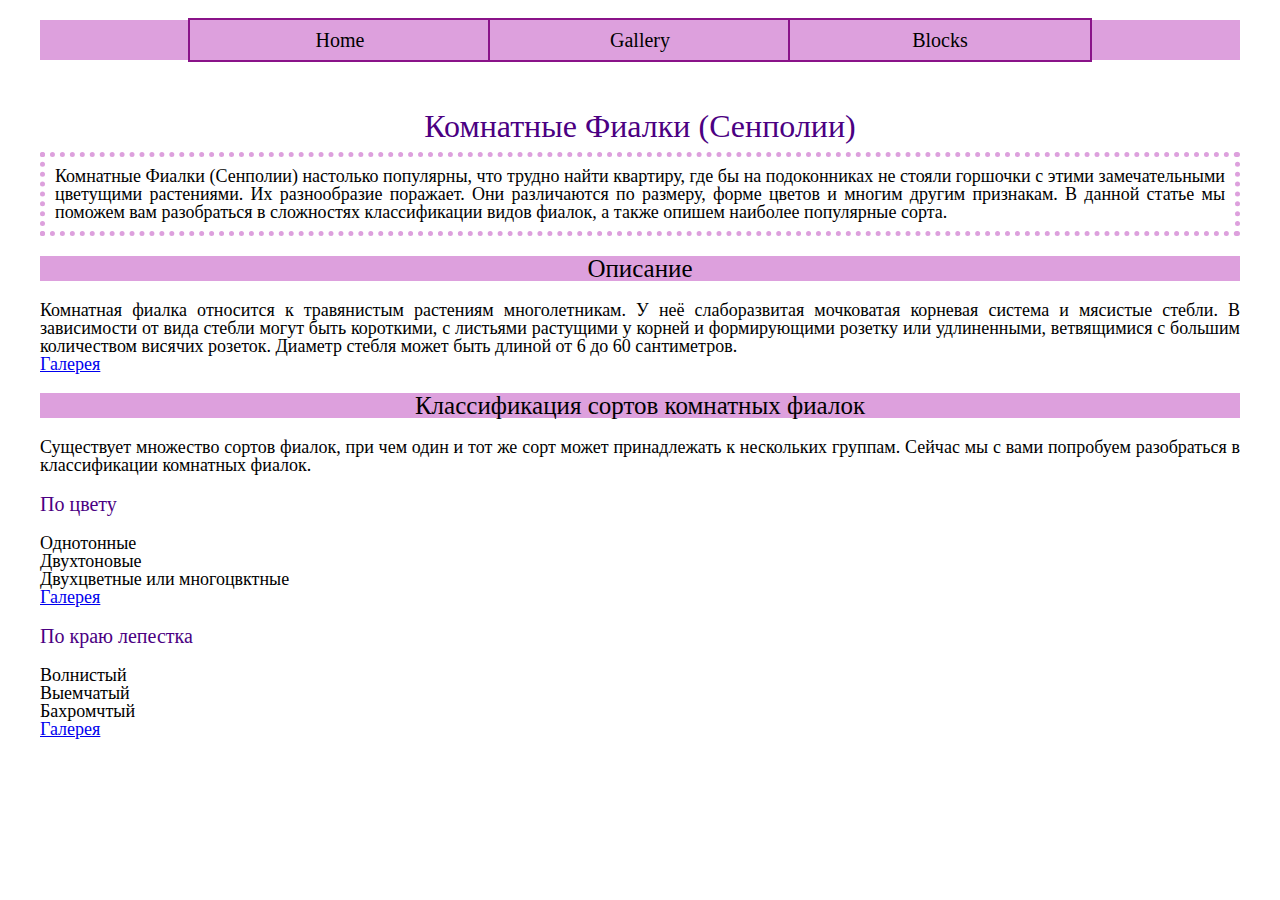
<file: index.html>
<!DOCTYPE html>
<html lang="ru">
<head>
   <meta charset="UTF-8">
   <title>Фиалки</title>
   <style> 
   </style>
   <link rel="stylesheet" href="./css/style.css">
</head>
<body>
   <div class="heder"> 
      <ul class="menu_f">
         <li><a href="#">Home</a></li>
         <li><a href="gallery.html">Gallery</a></li>
         <li class="rel bl">
            <a href="#">Blocks</a>
            <ul class="menu_s">
               <li><a href="table.html">Table-cell</a></li>
               <li><a href="inline-block.html">Inline-block</a></li>
               <li class="rel block">
                  <a href="#">Float</a>
                  <ul class="menu_t">
                     <li><a href="float_div.html">With div</a></li>
                     <li><a href="float_pseudo.html">With pseudo</a></li>
                  </ul>
               </li>
               <li><a href="flex.html">Flex</a></li>
               <li class="rel hov">
                  <a href="#">Grid</a>
                  <ul class="menu_ft">
                     <li><a href="grid_colums.html">Grid colums</a></li>
                     <li><a href="grid_areas.html">Grid areas</a></li>
                  </ul>
               </li>
            </ul>
         </li>
      </ul>
   </div>
   <div class="main">
      <h1>Комнатные Фиалки (Сенполии)</h1>
      <p class="description"> Комнатные Фиалки (Сенполии) настолько популярны, что трудно найти квартиру, где бы на подоконниках не стояли горшочки с этими замечательными цветущими растениями. Их разнообразие поражает. Они различаются по размеру, форме цветов и многим другим признакам. В данной статье мы поможем вам разобраться в сложностях классификации видов фиалок, а также опишем наиболее популярные сорта.</p>
      <div id="desc_nt"> 
         <h2>Описание</h2>
         <p>Комнатная фиалка относится к травянистым растениям многолетникам. У неё слаборазвитая мочковатая корневая система и мясистые стебли. В зависимости от вида стебли могут быть короткими, с листьями растущими у корней и формирующими розетку или удлиненными, ветвящимися с большим количеством висячих розеток. Диаметр стебля может быть длиной от 6 до 60 сантиметров.</p>
         <div class="link_nt">
				<a class="link" href="gallery.html#desc"> Галерея</a>
			</div>
      </div>
      <div>
         <h2>Классификация сортов комнатных фиалок</h2>
         <p>Существует множество сортов фиалок, при чем один и тот же сорт может принадлежать к нескольких группам. Сейчас мы с вами попробуем разобраться в классификации комнатных фиалок.</p>
         <div id="color_nt">
            <h3>По цвету</h3>
            <p>Однотонные</p>
            <p>Двухтоновые</p>
            <p>Двухцветные или многоцвктные</p>
            <div class="link_nt">
               <a class="link" href="gallery.html#color"> Галерея</a>
            </div>
         </div>
         <div id="edge_nt">
            <h3>По краю лепестка</h3>
            <p>Волнистый</p>
            <p>Выемчатый</p>
            <p>Бахромчтый</p>
            <div class="link_nt">
               <a class="link" href="gallery.html#edge"> Галерея</a>
            </div>
         </div>
      </div>
   </div>
</body>
</html>
</file>
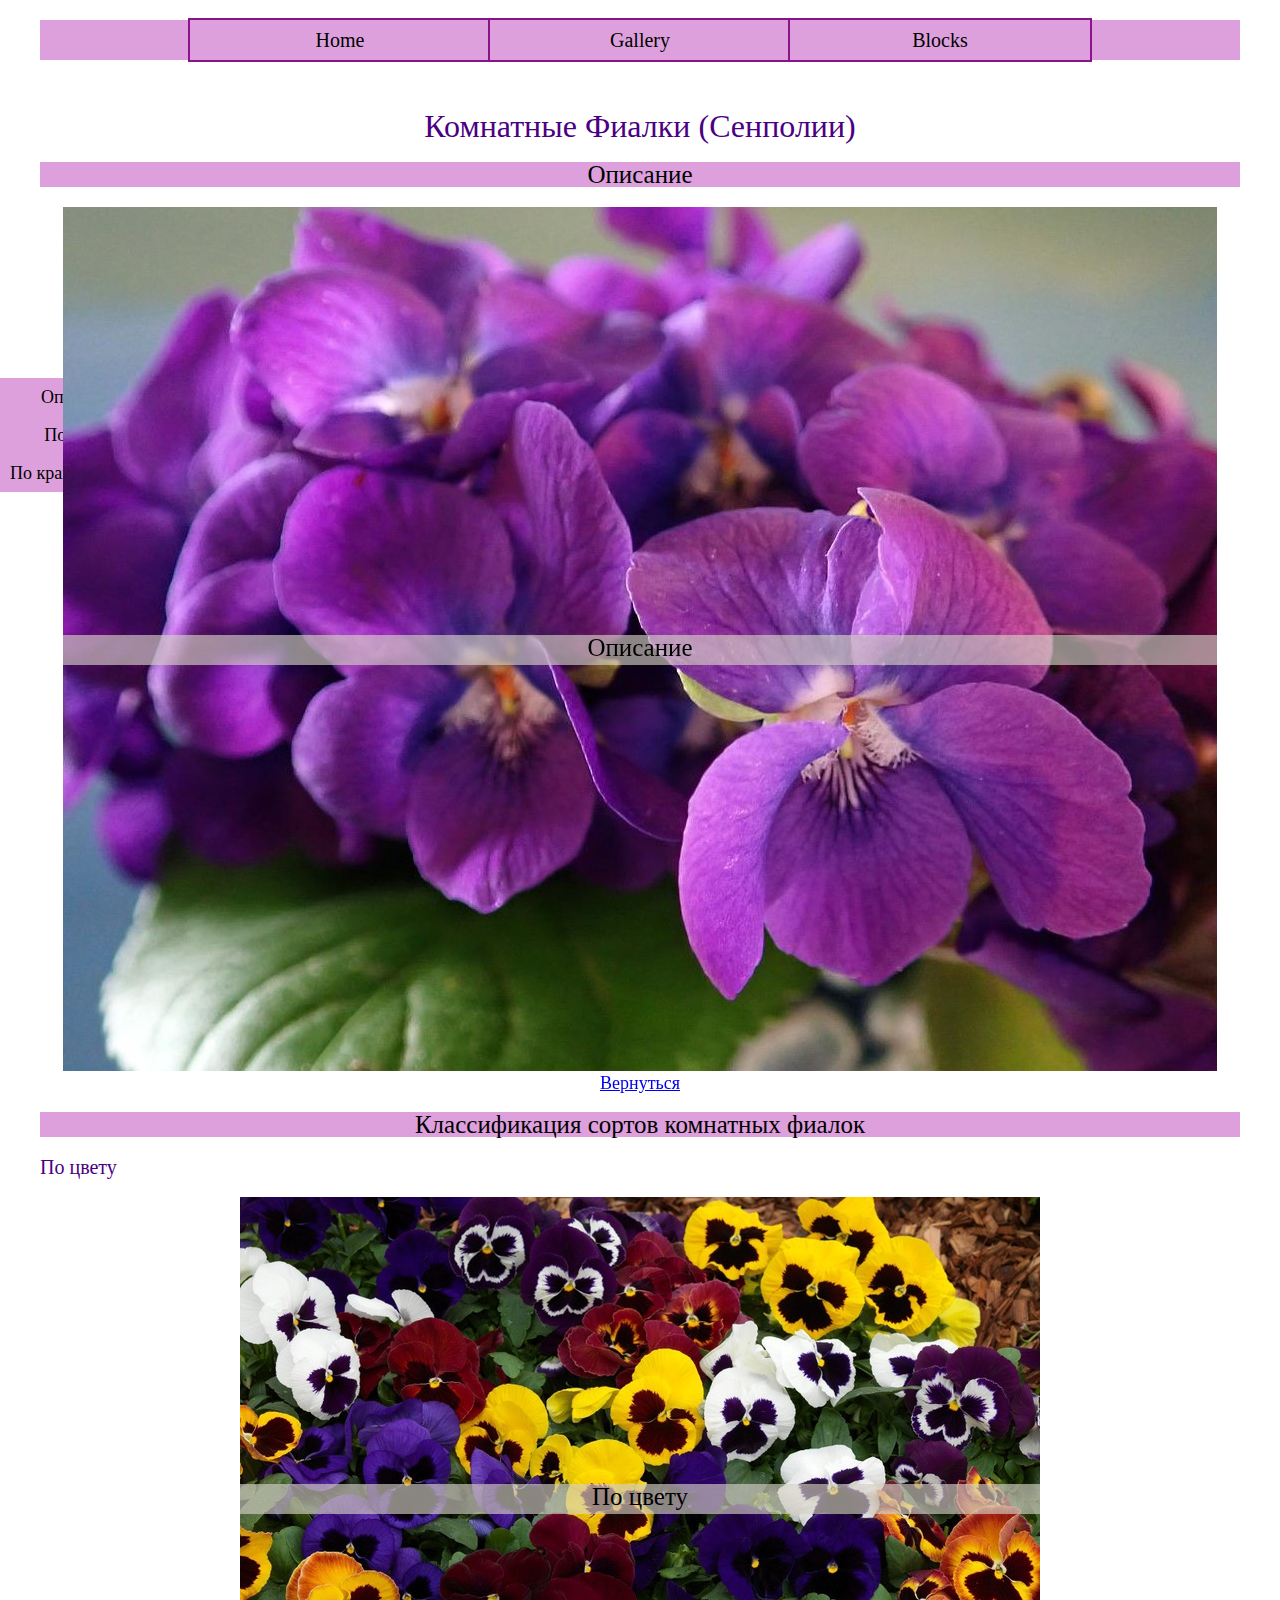
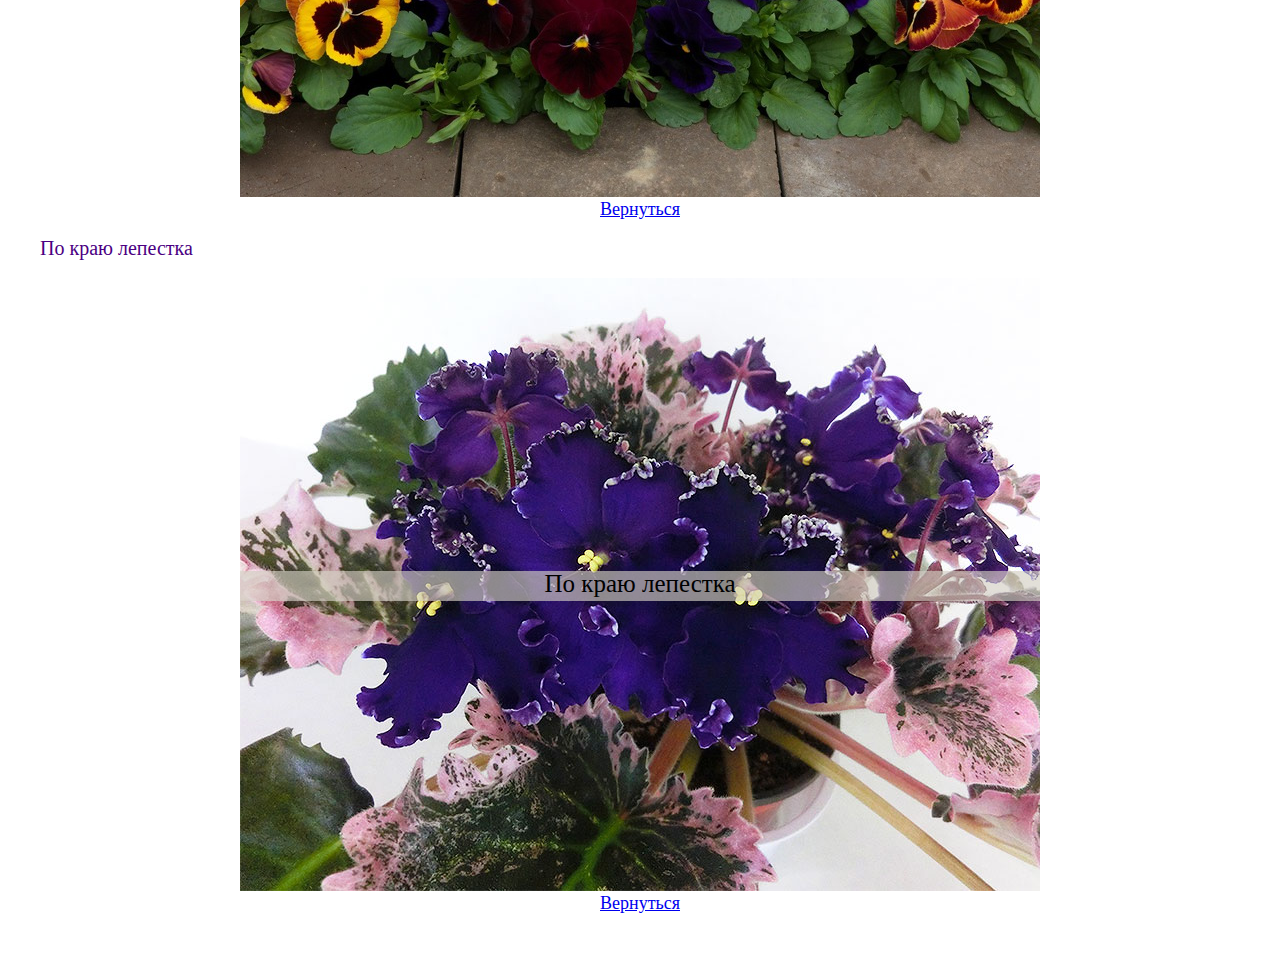
<file: gallery.html>
<!DOCTYPE html>
<html lang="en">
<head>
   <meta charset="UTF-8">
   <title>Галерея</title>
   <link rel="stylesheet" href="./css/style.css">
</head>
<body>
   <div class="heder"> 
      <ul class="menu_f">
         <li><a href="index.html">Home</a></li>
         <li><a href="#">Gallery</a></li>
         <li class="rel bl">
            <a href="#">Blocks</a>
            <ul class="menu_s">
               <li><a href="table.html">Table-cell</a></li>
               <li><a href="inline-block.html">Inline-block</a></li>
               <li class="rel block">
                  <a href="#">Float</a>
                  <ul class="menu_t">
                     <li><a href="float_div.html">With div</a></li>
                     <li><a href="float_pseudo.html">With pseudo</a></li>
                  </ul>
               </li>
               <li><a href="flex.html">Flex</a></li>
               <li class="rel hov">
                  <a href="#">Grid</a>
                  <ul class="menu_ft">
                     <li><a href="grid_colums.html">Grid colums</a></li>
                     <li><a href="grid_areas.html">Grid areas</a></li>
                  </ul>
               </li>
            </ul>
         </li>
      </ul>
   </div>
   <div class="main">
      <div class="menu">
         <a class="menu_lk" href="gallery.html#desc"> Описание</a>
         <a class="menu_lk"  href="gallery.html#color"> По цвету</a>
         <a class="menu_lk"  href="gallery.html#edge"> По краю лепестка</a>
      </div>
      <h1>Комнатные Фиалки (Сенполии)</h1>
      <div> 
         <h2>Описание</h2>
         <div class="img" id="desc">
            <div class="img_box">
               <img src="./image/img_2.jpg" alt="desc">
                  <div class="text_img">
                     Описание
                  </div>
                  <div>
                     <a class="link" href="index.html#desc_nt"> Вернуться</a>
                  </div>	
            </div>
         </div>
      </div>
      <div>
         <h2>Классификация сортов комнатных фиалок</h2>
         <div>
            <h3>По цвету</h3>
            <div class="img" id="color">
               <div class="img_box">
                  <img src="./image/img_3.jpg" alt="color">
               <div class="text_img">По цвету</div>
               </div>
               <div>	
                  <a class="link" href="index.html#color_nt"> Вернуться</a>
               </div>
            </div>
         </div>
         <div>
            <h3>По краю лепестка</h3>
            <div class="img" id="edge">
               <div class="img_box">
                  <img src="./image/img_4.jpg" alt="edge">
               <div class="text_img">
                  По краю лепестка
               </div>
               </div>
               <div>	
                  <a class="link" href="index.html#edge_nt"> Вернуться</a>
               </div>
            </div>
         </div>
      </div>
   </div>
</body>
</html>
</file>
<file: css/style.css>
@import url('reset.css');
.main {
   width: 1200px;
   text-align: justify;
   margin: 30px auto;
   font-size: 18px;
}
.wrapper {
   width: 1200px;
   text-align: justify;
   margin: 30px auto;
   font-size: 18px;
}
.wrapper div {
   outline: 2px solid red;
}
.blue>div,
.yellow>div,
.white>div,
.in_white>div,
.in_red>div,
.red>div {
   display: table-cell;
}
.blue>div {
   background: #87CEFA;
   width: 400px;
}

.yellow>div {
   background: #eae73c;
}
.yellow_in,
.red_tw {
   width: 400px;
}
.white>div {
   background: #f2f2f0;
}

.in_white_f {
   width: 400px;
}
.red>div {
      background: #e63e2c;
}
.red_one,
.yellow_in_f,
.in_white_s {
   width: 800px;
}


.blue_inl,
.yellow_inl,
.white_inl,
.in_white_inl,
.red_inl,
.in_red_inl {
   font-size: 0;
}
.blue_inl>div {
   display: inline-block;
   font-size: 18px;
   width: 400px;
   background: #87CEFA;
}
.yellow_inl>div {
   display: inline-block;
   font-size: 18px;
   background: #eae73c;
}
.yellow_inl_f,
.in_white_inl_s {
   width: 800px;
}
.yellow_inl_s,
.in_white_inl_f{
   width: 400px;
}
.white_inl>div {
   display: inline-block;
   font-size: 18px;
   background: #f2f2f0;
}
.in_white_inl>div {
   display: inline-block;
   font-size: 18px;
   background: #f2f2f0;
   width: 400px;

}
.red_inl>div {
   display: inline-block;
   font-size: 18px;
   background: #e63e2c;
}
.red_one_inl {
   width: 800px;
}
.red_tw_inl {
   width: 400px;
}
.in_red_inl>div {
   display: inline-block;
   font-size: 18px;
   width: 400px;
}




.clr {
   clear: both;
}

.first_fl {
   background: #87CEFA ;
}
.in_fl_400 {
   width: 400px;
   float: left;
}
.second_fl {
   background: #eae73c;
}
.in_fl_800 {
   width: 800px;
   float: left;
}
.third_fl {
   background: #f2f2f0;
}
.fourth_fl {
   background: #e63e2c;
}

.clrfix::after {
   clear: both;
   content: "";
   display: block;
}
.flex {
   display: flex;
}
.in_400_flex {
   flex: 0 1 400px;
}
.in_800_flex {
   flex: 0 1 800px;
}
.first_fl {
   background: #87CEFA ;
}
.fl {
   float: left;
}
.in_400 {
   width: 400px;
}
.second_fl {
   background: #eae73c;
}
.in_800 {
   width: 800px;
}
.third_fl {
   background: #f2f2f0;
}
.fourth_fl {
   background: #e63e2c;
}

.grid_f {
   display: grid;
   grid-template-columns: 400px 400px 400px;
   background: #87CEFA;
}
.grid_s {
   display: grid;
   grid-template-columns: 800px 400px;
   background: #eae73c;
}
.grid_th {
   display: grid;
   grid-template-columns: 400px 800px;
   background: #f2f2f0;
}
.in_grid_th {
   display: grid;
   grid-template-columns: 400px 400px;
}
.grid_fth {
   display: grid;
   grid-template-columns: 800px 400px;
   background: #e63e2c;
}
.in_grid_fth {
   display: grid;
   grid-template-columns: 400px 400px;
}
.grid {
   display: grid;
   background: #eae73c;
   grid-template-areas: 
   "A B C"
    "D D E"
    "D D F"
    "G G F"
    "G G H"
    "I J J"
    "I K L"
    "M M N"
    "O Q N"
    "P Q N";
  
}
.grid_1 {
   grid-area: A;
}
.grid_2 {
   grid-area: B;
}
.grid_3 {
   grid-area: C;
}
.grid_4 {
   grid-area: D; 
}
.grid_5 {
   grid-area: E; 
}
.grid_6 {
   grid-area: F; 
}
.grid_7 {
   grid-area: G; 
}
.grid_8 {
   grid-area: H; 
}
.grid_9 {
   grid-area: I; 
}
.grid_10 {
   grid-area: J; 
}
.grid_11 {
   grid-area: K; 
}
.grid_12 {
   grid-area: L; 
}
.grid_13 {
   grid-area: M; 
}
.grid_14 {
   grid-area: N; 
}
.grid_15 {
   grid-area: O; 
}
.grid_16 {
   grid-area: P; 
}
.grid_17 {
   grid-area: Q; 
}

.main {
   width: 1200px;
   margin: 50px auto;
   text-align: justify;
}
h1 {
   text-align: center; 
   color: #4B0082; 
   font-size: 32px;
}
p {
   font-size: 18px
}
h2 {
   text-align: center;
   background-color: #DDA0DD;
   font-size: 25px;
   margin: 20px auto;
}
h3 {
   color: #4B0082;
   font-size: 20px;
   margin: 20px auto;
}
.description {
   border: 5px dotted #DDA0DD; 
   font-size: 18px;
   padding: 10px;
   margin-top: 10px;
}
.link {
	color: blue
	vertical-align: baseline;
	margin: 15px 0px;
}

.img {
	text-align: center;
}
.menu {
   position: fixed;
   left: 0px;
   top: 50%;
   margin-top: -72px;
   background: #DDA0DD;
}
.img_box {
   position: relative;
   display: inline-block;
}
.text_img {
   position: absolute;
   background: rgba(211, 207, 197, 0.649);
   width: 100%;
   height: 30px;
   top: 50%;
   margin-top: -15px;
   font-size: 25px;
   text-align: center;
}
.menu_lk {
   text-decoration: none;
   color: black;
   display: block;
   padding: 10px;
   text-align: center;
}
.heder {
   background: #DDA0DD;
   margin: 20px auto;
   width: 1200px;
   text-align: center;
   font-size: 0px;
}
.heder li {
    display: inline-block;
    min-width: 300px;
    font-size: 20px;
    
}
 li a {
   margin: 10px 20px;
   display: block;
   text-decoration: none;
   color: black;
}
li {
   background: #DDA0DD;
   outline: solid #8a1389 2px;
   
}
.rel {
   position: relative;
}
.menu_s {
   position: absolute;
   top: 100%;
   right: 0px;
   padding-top: 10px;
   display: none;
   z-index: 5;
}

.menu_t {
   position: absolute;
   left: 100%;
   bottom: -100%;
   padding-left: 10px;
   display: none;
}
.menu_ft {
   position: absolute;
   right: 100%;
   top: -100%;
   padding-right: 10px;
   display: none;
}
.bl:hover .menu_s {
   display: block;
}
.block:hover .menu_t {
   display: block;
}
.hov:hover .menu_ft {
   display: block;
}
li:hover  {
   background: #ecd8e9;
}
</file>
